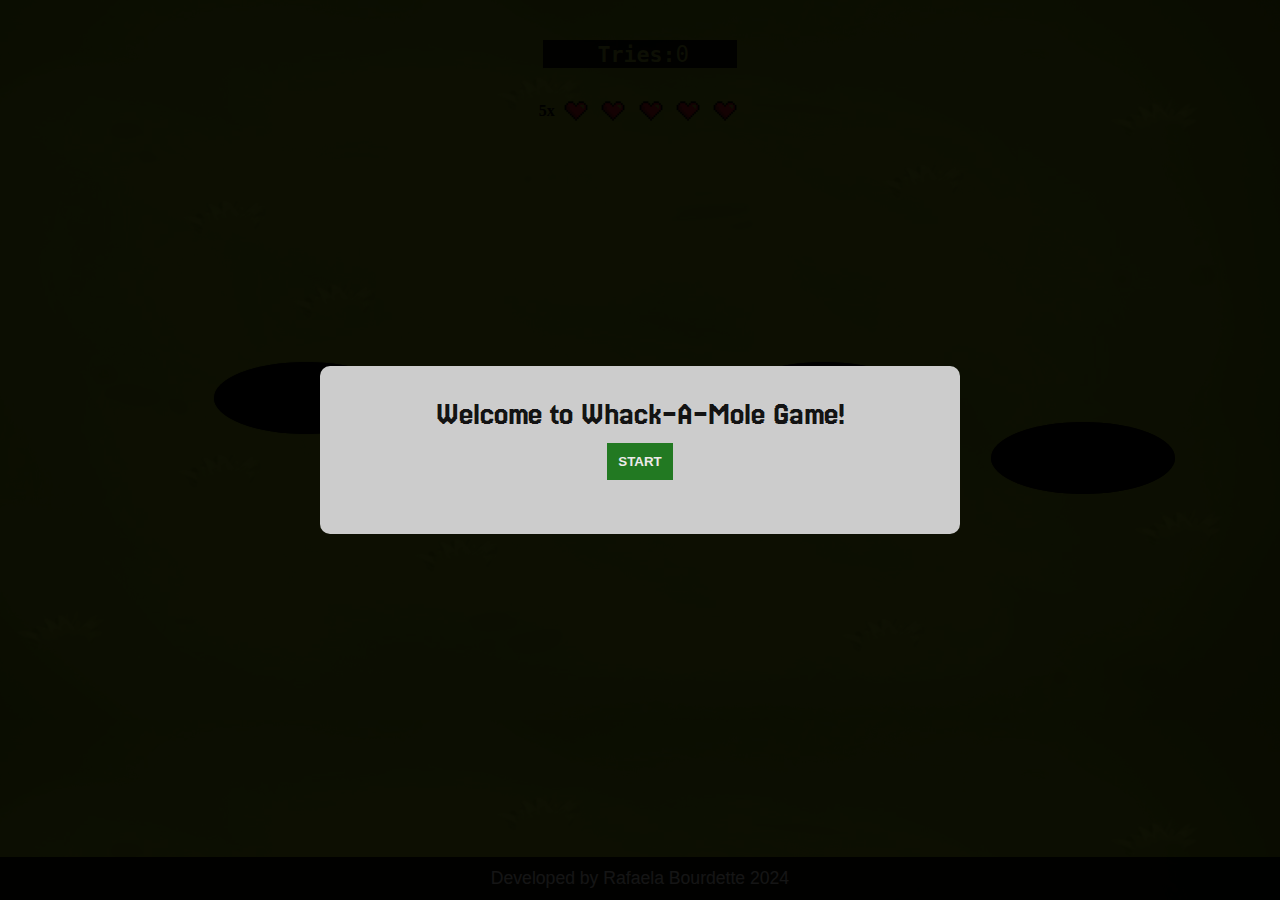
<file: index.html>
<!DOCTYPE html>
<html lang="en">
<head>
    <meta charset="UTF-8">
    <meta name="viewport" content="width=device-width, initial-scale=1.0">
    <title>Wack-mole Game</title>
    <link rel="preconnect" href="https://fonts.googleapis.com">
    <link rel="preconnect" href="https://fonts.gstatic.com" crossorigin>
    <link href="https://fonts.googleapis.com/css2?family=Jersey+25&display=swap" rel="stylesheet">
    <link href="sass/style.css" rel="stylesheet"/>
    
</head>
<body>
    <div class="bright"></div>
  
    <div class="start">
        <h3>Welcome to Whack-A-Mole Game!</h3>
        <button>Start</button>
    </div>
    <div class="info">
        <div class="score">
            <h2>Tries:</h2>
            <p class="tries">0</p>
        </div>
        <div class="hearts">
            <h4 class="lifeAmount">5x</h4>
            <img src="images/heartFull.png"/>
            <img src="images/heartFull.png"/>
            <img src="images/heartFull.png"/>
            <img src="images/heartFull.png"/>
            <img src="images/heartFull.png"/>
        </div>
    </div>
    <div class="end">
        <h3>Game over</h3>
        <h4>Score: <span>0</span></h4>
        <button>Try again</button>
    </div>
    <div class="grid-hole">
        <div class="hole e200">
            <div class="character earn200">
                <img src="images/character.png"/>
                <p class="earn">+ 200</p>
            </div>
        </div>
        <div class="hole e200">
            <div class="character earn200">
                <img src="images/character.png"/>
                <p class="earn">+ 200</p>
            </div>
        </div>
        <div class="hole e200">
            <div class="character earn200">
                <img src="images/character.png"/>
                <p class="earn">+ 200</p>
            </div>
        </div>
        <div class="hole e100">
            <div class="character earn100">
                <img src="images/character.png"/>
                <p class="earn">+100</p>
            </div>
        </div>    
    </div>

    <footer>Developed by Rafaela Bourdette 2024</footer>
    <script src="js/script.js"></script>
</body>
</html>
</file>
<file: sass/style.css>
body {
  background-image: url(/images/grass.jpg);
  background-size: cover;
  background-repeat: no-repeat;
}
@media screen and (max-width: 1440px) {
  body {
    background-repeat: repeat !important;
  }
}

.bright {
  position: absolute;
  top: 0;
  bottom: 0;
  left: 0;
  height: 0;
  height: 100vh;
  width: 100%;
  background-color: rgba(0, 0, 0, 0.918);
  z-index: 999;
  display: block;
}

.start {
  position: absolute;
  top: 50%;
  left: 50%;
  transform: translate(-50%, -50%);
  width: 25%;
  height: 10rem;
  background-color: #ccc;
  border-radius: 10px;
  z-index: 1000;
}
@media screen and (max-width: 1680px) {
  .start {
    height: 11.7rem;
  }
}
@media screen and (max-width: 1300px) {
  .start {
    height: 9.5rem;
    width: 50%;
  }
}
@media screen and (max-width: 1000px) {
  .start {
    height: 11.5rem;
    width: 50%;
  }
}
@media screen and (max-width: 500px) {
  .start {
    height: 12.5rem;
    width: 80%;
  }
}

.start h3, .end h3, .start h4 {
  text-align: center;
  font-family: "Jersey 25", sans-serif;
  font-weight: 400;
  color: rgba(0, 0, 0, 0.918) !important;
  font-size: 2rem;
}

.start h4 {
  color: rgb(207, 39, 39);
  font-size: 1.6rem;
  margin-top: -9%;
}

.start button, .end button {
  background-color: #227922;
  color: #eeeaea;
  padding: 0.7rem;
  border: none;
  font-family: sans-serif;
  font-weight: 700;
  text-transform: uppercase;
  margin: 3% auto;
  display: block;
  cursor: pointer;
  opacity: 1;
  transition: all 0.3s ease-in-out;
}

.start button {
  margin-top: -3%;
}

.start button:hover {
  opacity: 0.9;
}

.info {
  display: flex;
  flex-direction: column;
  justify-content: center;
  align-items: center;
  margin: auto;
}

.score {
  display: flex;
  flex-direction: row;
  justify-content: center;
  align-items: center;
  width: 13em;
  height: 2em;
  background-color: rgba(0, 0, 0, 0.918);
  padding-left: 0.4rem;
  font-size: 0.9rem;
  font-family: monospace;
  margin: 2.5% auto;
  color: rgb(157, 175, 56);
  margin-bottom: 1% !important;
}

.score p {
  font-size: 1.4rem;
}

.hearts {
  display: flex;
  flex-direction: row;
  justify-content: center;
  align-items: center;
  gap: 3%;
  margin: auto;
}

.hearts img {
  width: 2rem;
  height: 2rem;
  -o-object-fit: cover;
     object-fit: cover;
}

.character {
  position: relative;
  display: none;
  z-index: 100 !important;
  margin-bottom: 20% !important;
  width: 80%;
}

.character img {
  position: absolute;
  top: 50%;
  left: 50%;
  transform: translate(-50%, -50%);
  top: 11% !important;
  left: 60%;
  z-index: 100 !important;
  -o-object-fit: cover;
     object-fit: cover;
  width: 100%;
  display: block;
}
@media screen and (max-width: 1440px) and (min-width: 1201px) {
  .character img {
    display: block;
    margin: 7% auto;
  }
}

.character p {
  z-index: 800;
  padding-bottom: 0.7rem !important;
  width: 3rem !important;
  text-align: center;
  background-color: rgb(124, 81, 16) !important;
  color: rgba(0, 0, 0, 0.918);
  border-radius: 20%;
  border: 1px solid black;
  font-family: sans-serif;
  position: absolute;
  top: 50%;
  left: 50%;
  transform: translate(-50%, -50%);
}
@media screen and (max-width: 1440px) and (min-width: 1201px) {
  .character p {
    width: 51px;
  }
}
@media screen and (max-width: 1200px) {
  .character p {
    width: 50px;
  }
}
@media screen and (max-width: 600px) {
  .character p {
    padding-bottom: 0.3rem !important;
  }
}

.grid-hole {
  display: grid;
  grid-template-columns: repeat(4, 15em);
  grid-template-rows: repeat(1, 28em);
  grid-gap: 2%;
  position: absolute;
  top: 50%;
  left: 50%;
  transform: translate(-50%, -50%);
  margin-top: 3%;
  margin-left: 2%;
  top: 40%;
}
@media screen and (max-width: 1200px) {
  .grid-hole {
    top: 47% !important;
    left: 47%;
    transform: translate(-45%, -30%);
    grid-template-columns: repeat(2, 18em);
    grid-template-rows: repeat(4, 12em);
  }
}
@media screen and (max-width: 700px) {
  .grid-hole {
    grid-template-columns: repeat(2, 14em);
    grid-template-rows: repeat(4, 12em);
  }
}
@media screen and (max-width: 500px) {
  .grid-hole {
    top: 35% !important;
    grid-template-columns: repeat(1, 14em);
    grid-template-rows: repeat(4, 7em);
  }
}

.hole:nth-of-type(even) {
  margin-top: 25%;
}
@media screen and (max-width: 500px) {
  .hole:nth-of-type(even) {
    margin-top: 0%;
  }
}

.hole {
  cursor: pointer;
  width: 11.5em;
  height: 4.5em;
  background-color: rgba(0, 0, 0, 0.918);
  border-radius: 60%;
}
@media screen and (max-width: 1200px) and (max-width: 1440px) {
  .hole {
    width: 10em;
    height: 10em;
  }
}
@media screen and (max-width: 1200px) {
  .hole {
    width: max(18vw, 150px);
    height: 9.5em;
  }
}

h2, button {
  font-family: monospace;
  text-align: center;
}

.points {
  font-size: 1.6rem;
  padding: 0.9rem;
  color: whitesmoke;
}

.hole p {
  background-color: rgb(43, 255, 0);
  border: 1px solid rgba(0, 0, 0, 0.918);
  width: 21%;
  padding: 0.4rem;
  font-weight: 800;
  padding-top: 0.1rem;
  padding-left: 0.5rem;
  margin-top: 16%;
  margin-left: -18%;
  text-align: center;
  height: 1rem;
}

.hole {
  width: 11.5em;
  height: 4.5em;
  background-color: rgba(0, 0, 0, 0.918);
  border-radius: 60%;
  position: absolute;
  left: 50%;
  top: 50%;
  transform: translateX(-50%) translateY(-50%);
  position: relative;
  z-index: 0 !important;
}
.hole:after {
  content: "";
  position: absolute;
  left: 0;
  top: 0;
  display: block;
  width: 100%;
  height: 100%;
  background-color: rgba(0, 0, 0, 0.918);
  border-radius: 60%;
  box-shadow: 0 0 1px rgba(0, 0, 0, 0.3);
  animation: pulse-dot 1.25s cubic-bezier(0.455, 0.03, 0.515, 0.955) -0.4s infinite;
}

@keyframes pulse-ring {
  0% {
    transform: scale(0.33);
  }
  80%, 100% {
    opacity: 0;
  }
}
@keyframes pulse-dot {
  0% {
    transform: scale(0.8);
  }
  50% {
    transform: scale(1);
  }
  100% {
    transform: scale(0.8);
  }
}
.end {
  position: absolute;
  top: 50%;
  left: 50%;
  transform: translate(-50%, -50%);
  width: 25%;
  height: 10rem;
  background-color: #ccc;
  border-radius: 10px;
  z-index: 1000;
  display: none;
}

.earn {
  display: none;
  padding: 0.5rem;
}

.end h3 {
  margin-top: 4%;
}

.end h4 {
  text-align: center;
  font-family: monospace;
  text-transform: uppercase;
  color: rgba(0, 0, 0, 0.918);
  font-weight: 300;
  font-size: 1.1rem;
  margin-top: -5% !important;
}

footer {
  font-family: sans-serif;
  background-color: rgba(0, 0, 0, 0.918);
  color: whitesmoke;
  font-size: 1.1rem;
  padding: 0.7rem;
  text-align: center;
  position: absolute;
  bottom: 0;
  left: 0;
  right: 0;
}

@media screen and (max-width: 1680px) {
  .start, .end {
    height: 11.7rem;
  }
}
@media screen and (max-width: 1300px) {
  .start, .end {
    height: 10.5rem;
    width: 50%;
  }
}
@media screen and (max-width: 1000px) {
  .start, .end {
    height: 12.5rem;
    width: 50%;
  }
}
@media screen and (max-width: 500px) {
  .start, .end {
    height: 11rem;
    width: 80%;
    padding: 5%;
  }
}/*# sourceMappingURL=style.css.map */
</file>
